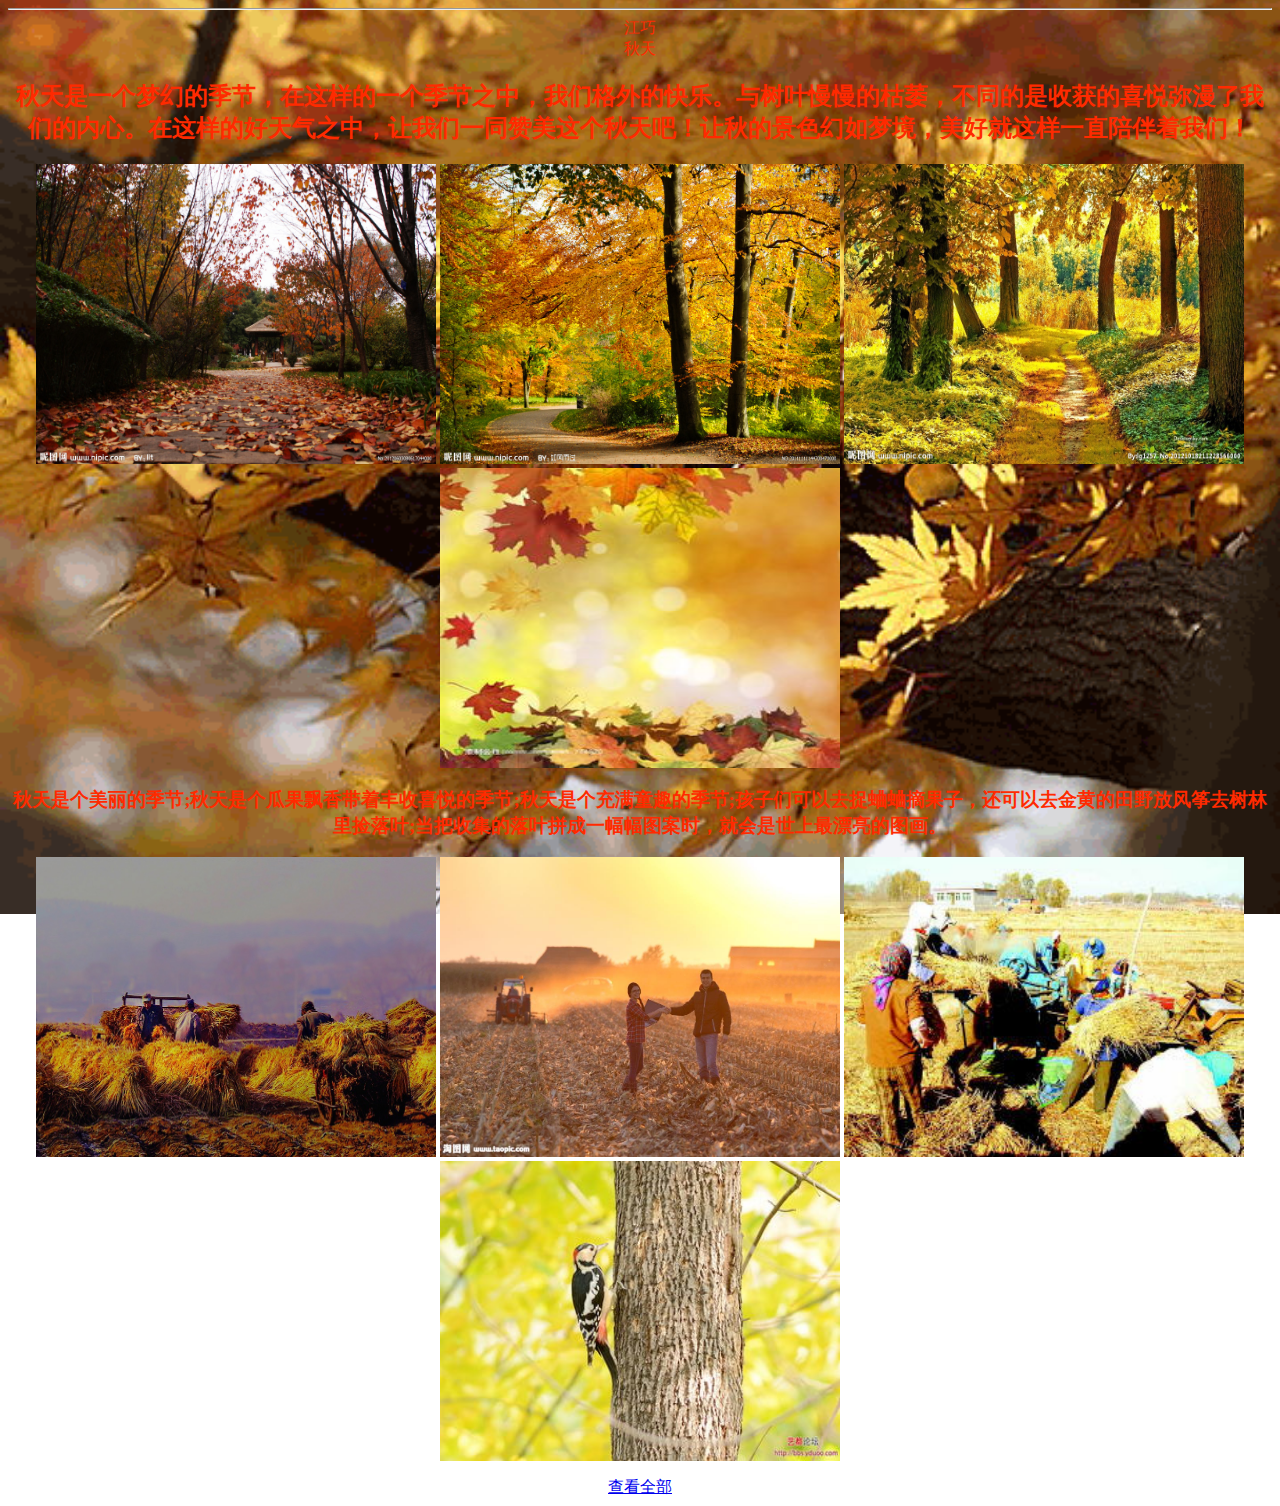
<file: index.html>
<!DCTYPE html>
<html>

<head>
    <meta charset="UTF-8">
    <title>我的网页</title>
    <link rel="stylesheet" href="ass.css">
</head>

<body text=#ff2a00>
    <center>
        <hr>
        <font face=c olor #ff2a00>
            <header>江巧</header>
            <hn>秋天</hn>
            <h2>秋天是一个梦幻的季节，在这样的一个季节之中，我们格外的快乐。与树叶慢慢的枯萎，不同的是收获的喜悦弥漫了我们的内心。在这样的好天气之中，让我们一同赞美这个秋天吧！让秋的景色幻如梦境，美好就这样一直陪伴着我们！
            </h2>
        </font>
        <img src="1.jpg " / width="400" height="300">
        <img src="2.jpg" / width="400" height="300">
        <img src="3.jpg" / width="400" height="300">
        <img src="4.jpg" / width="400" height="300">
        <h3>秋天是个美丽的季节;秋天是个瓜果飘香带着丰收喜悦的季节;秋天是个充满童趣的季节;孩子们可以去捉蛐蛐摘果子，还可以去金黄的田野放风筝去树林里捡落叶;当把收集的落叶拼成一幅幅图案时，就会是世上最漂亮的图画。
        </h3>
        <img src="5.jpg"  / width="400" height="300">
         <img src="6.jpg"  / width="400" height="300">
          <img src="7.jpg"  / width="400" height="300">
           <img src="8.jpg"  / width="400" height="300">
    </center>
    <p clase="article"></p>
    <div class="ll">
    <a class="btn btn-primary col-sm-2" href="11.html" role="button">查看全部</a>
    </div>
</body>

</html>
</file>
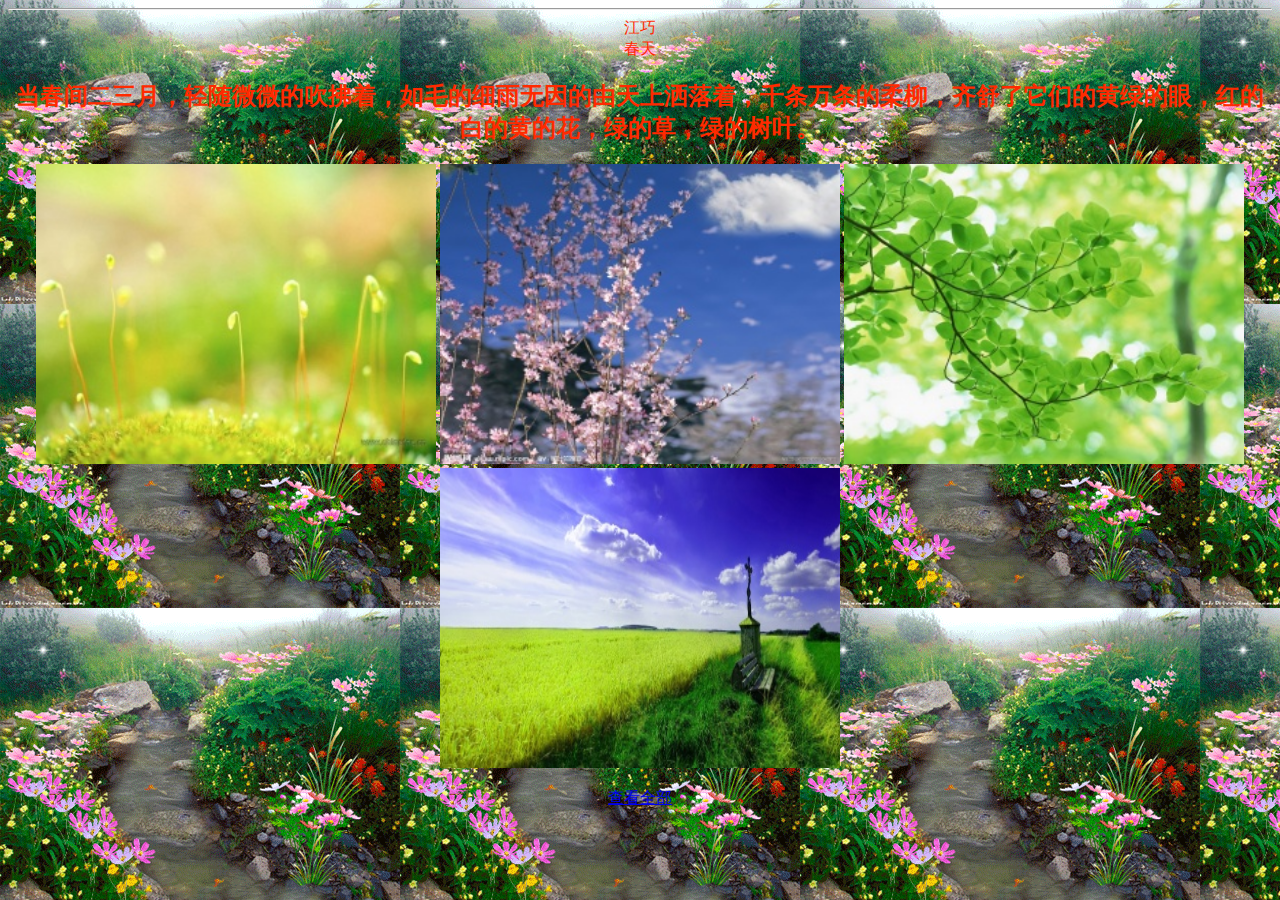
<file: 11.html>
<!DOCTYPE html>
<html lang="en">

<head>
    <meta charset="UTF-8">
    <title>Document</title>
    <link rel="stylesheet" href="asd.css">
</head>

<body text=#ff2a00>
    <center>
        <hr>
        <font face=c olor #ff2a00>
            <header>江巧</header>
            <hn>春天</hn>
            <h2>当春间二三月，轻随微微的吹拂着，如毛的细雨无因的由天上洒落着，千条万条的柔柳，齐舒了它们的黄绿的眼，红的白的黄的花，绿的草，绿的树叶。
            </h2>
        </font>
        <img src="9.jpg " / width="400" height="300">
        <img src="10.jpg" / width="400" height="300">
         <img src="11.jpg" / width="400" height="300">
          <img src="12.jpg" / width="400" height="300">
    </center>
    <p clase="article"></p>
    <div class="ll">
         <a class="btn btn-primary col-sm-2" href="endex.html" role="button">查看全部</a>
    </div>
</body>

</html>
</file>
<file: ass.css>
h1{
    color: red;
    font-weight: 700px;
    line-height: 15px;
    font-size: 10px;
}
body{
    background: url(1.gif)no-repeat center center;
    background-size: cover;
    background-attachment: fixed;

}
/*
.kongjian{
    background:red;
    width: 110px;
    height: 50px;
}
*/
.ll
{
    text-align: center;

}
</file>
<file: asd.css>
h1{
    color: red;
    font-weight: 700px;
    line-height: 15px;
    font-size: 10px;
}
body{
    background: url(13.gif)
}
.kongjian{
    background:red;
    width: 110px;
    height: 50px;
}
.ll
{
    text-align: center;

}
</file>
